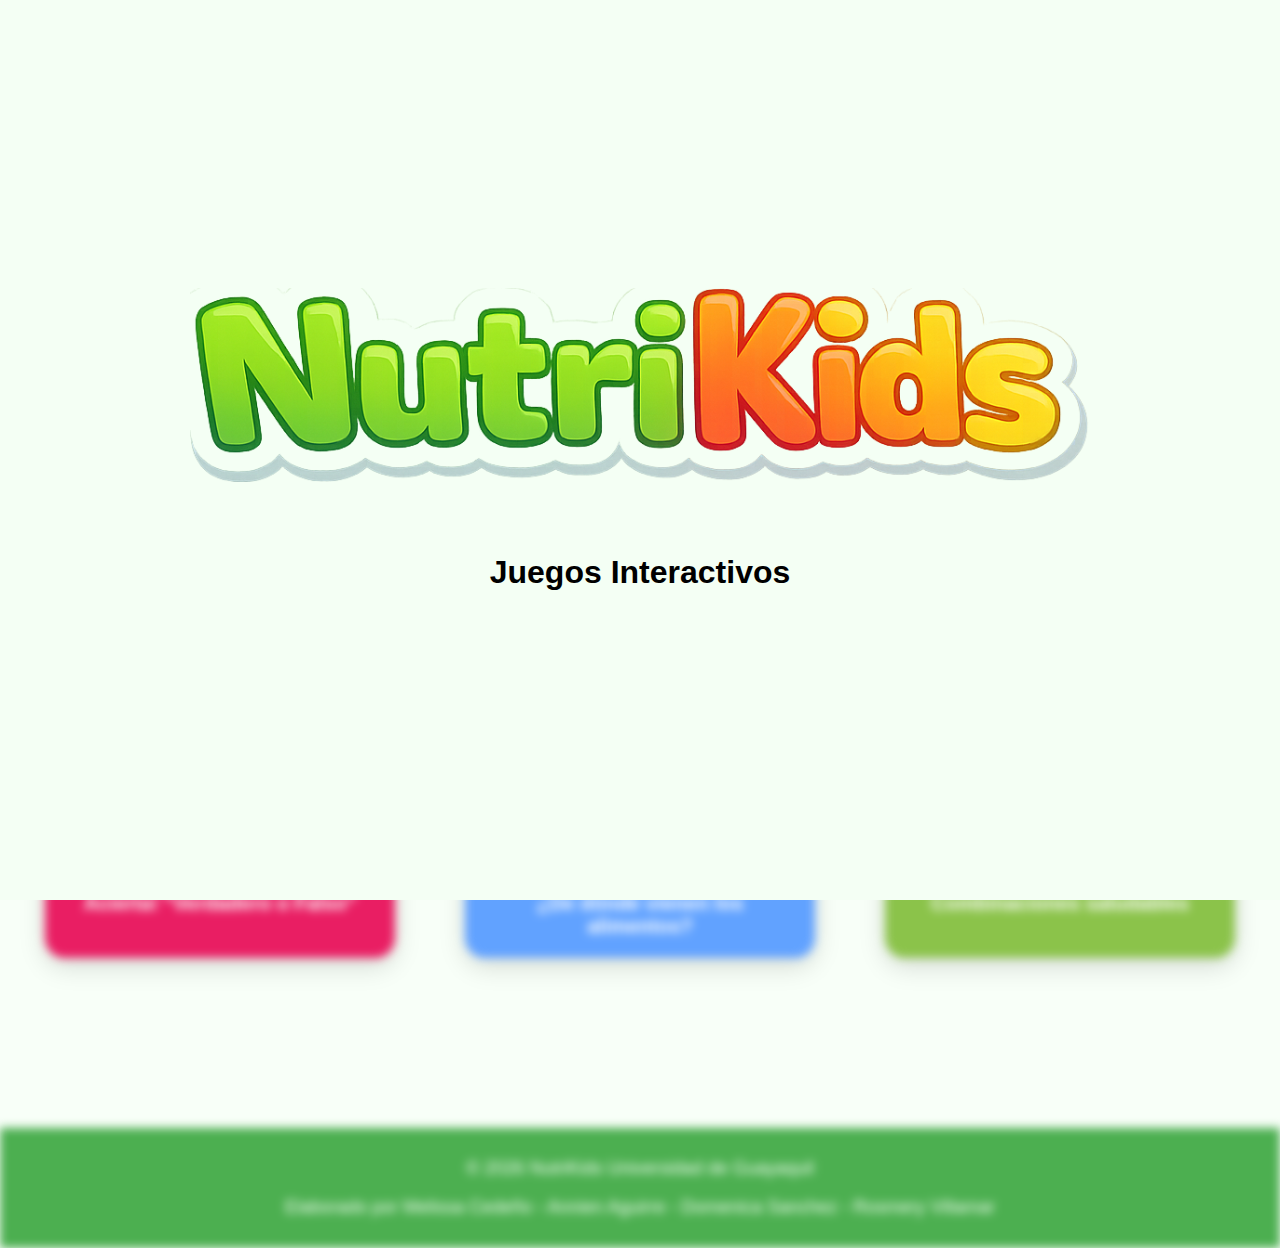
<file: index.html>
<!DOCTYPE html>
<html lang="es">
<head>
    <meta charset="UTF-8">
    <meta name="viewport" content="width=device-width, initial-scale=1.0">
    <title>NutriKids</title>

    <link rel="stylesheet" href="css/style.css">
    <link rel="stylesheet" href="css/splash.css">
    <link rel="stylesheet" href="css/login.css">
    <link rel="stylesheet" href="css/menu.css">
    <link rel="stylesheet" href="css/loader.css">
    <link rel="stylesheet" href="https://cdnjs.cloudflare.com/ajax/libs/font-awesome/6.5.0/css/all.min.css">
    <link rel="icon" type="image/png" href="img/principales/icono.png">
    
</head>
<body>
    <canvas id="fondo-canvas"></canvas>

    <main>
        
        <div id="splash">
            <img src="img/principales/logo.png" alt="logo">
            <h1 class="ji">Juegos Interactivos</h1>
            <div class="spinner"></div>
            
        </div>

        <div id="login-overlay">
            <div class="login-card">
                <h2>Bienvenido</h2>
                <p>Ingresa tu nombre y edad para comenzar</p>
                <input type="text" id="nombre" placeholder="Nombre">
                <input type="number" id="edad" placeholder="Edad">
                <button onclick="ingresar()">Ingresar</button>
            </div>
        </div>

        <div id="menu" class="menu blur">

            <header class="header-container">

                <img src="img/principales/encabezado.jpg" alt="encabezado">

                <div class="info-panel" id="infoPanel">
                    <h3>Sobre Nosotros</h3>
                    <p>
                        En NutriKids creemos que una alimentación saludable y consciente desde la infancia es la base para un <br> crecimiento y desarrollo óptimos. Nuestro proyecto nació con la misión de ofrecer a niños, niñas y <br> adolescentes una plataforma educativa, interactiva y divertida que promueva hábitos alimenticios saludables <br> de manera práctica y atractiva.
                    </p>
                    <p>
                        A través de juegos, actividades y recursos didácticos, buscamos que los más pequeños comprendan la <br> importancia de una dieta balanceada, la variedad de alimentos y los beneficios de cada nutriente en su <br> cuerpo. Además, queremos empoderar a los padres y cuidadores, brindándoles herramientas y guías <br> confiables para reforzar estos hábitos en casa.
                    </p>
                    <p>
                        En NutriKids, cada sección y cada juego ha sido diseñado pensando en la seguridad, la accesibilidad y la <br> facilidad de uso, garantizando una experiencia educativa que combina aprendizaje y diversión. Creemos que <br> aprender sobre nutrición no tiene que ser aburrido: queremos que los niños descubran los alimentos, <br> experimenten con ellos y comprendan cómo sus elecciones diarias afectan su bienestar.
                    </p>
                    <p>
                        Nuestro compromiso va más allá de la enseñanza: buscamos inspirar un cambio positivo en la vida de los <br> niños, fomentando la autonomía, la responsabilidad y la conciencia sobre la alimentación saludable desde <br> temprana edad. Con NutriKids, queremos sembrar hábitos que duren toda la vida, construyendo una <br> generación que valore la nutrición y el cuidado de su cuerpo como un camino hacia una vida plena y activa.
                    </p>
                </div>

            <div class="info-bar" onclick="toggleInfo()">
                <span class="bar-text">
                    <span class="icono fa-solid fa-rocket"></span>
                    <span>No necesita instalacionㅤㅤㅤㅤㅤㅤㅤㅤㅤㅤ</span>
                    <span class="icono fa-solid fa-gift"></span>
                    <span>Todo gratisㅤㅤㅤㅤㅤㅤㅤㅤㅤㅤ</span>
                    <span class="icono fa-solid fa-users"></span>
                    <span>Jugar con amigosㅤㅤㅤㅤㅤㅤㅤ</span>
                    <span class="icono fa-solid fa-puzzle-piece"></span>
                    <span>Juegos de aprendizaje</span>
                </span>
                <span class="arrow" id="infoArrow">▼</span>
            </div>

            </header>
        
            <div class="jd">
            <h1>Juegos Didácticos 🥗</h1>
            <p>¡Haz clic y comienza la diversión!</p>
            </div>
            <div class="games">

                <div class="modulos">

                    <div class="modulo titulo vf" onclick="location.href='juego1.html'">
                        <img src="img/juego1/portada1.png" alt="Juego de Preguntas">
                        <div class="titulo vf">
                            Acierta! "Verdadero o Falso"
                        </div>

                    </div>
                    <div class="modulo titulo origen" onclick="location.href='juego2.html'">
                        <img src="img/juego2/portada2.png" alt="Juego de Click">
                        <div class="titulo origen">
                            ¿De dónde vienen los alimentos?
                        </div>
                    </div>
                    <div class="modulo titulo combo" onclick="location.href='juego3.html'">
                        <img src="img/juego3/portada3.png" alt="Juego de Combos">
                        <div class="titulo combo">
                            Combinaciones saludables
                        </div>    
                    </div>

                </div>

            </div>
        </div>

    </main>

    <footer class="footer blur">
        <p>© 2026 NutriKids Universidad de Guayaquil</p>
        <p>Elaborado por Melissa Cedeño - Annien Aguirre - Domenica Sanchez - Rosmery Villamar</p>
    </footer>

<script src="js/splash.js"></script>
<script src="js/login.js"></script>
<script src="js/fondo.js"></script>

</body>
</html>
</file>
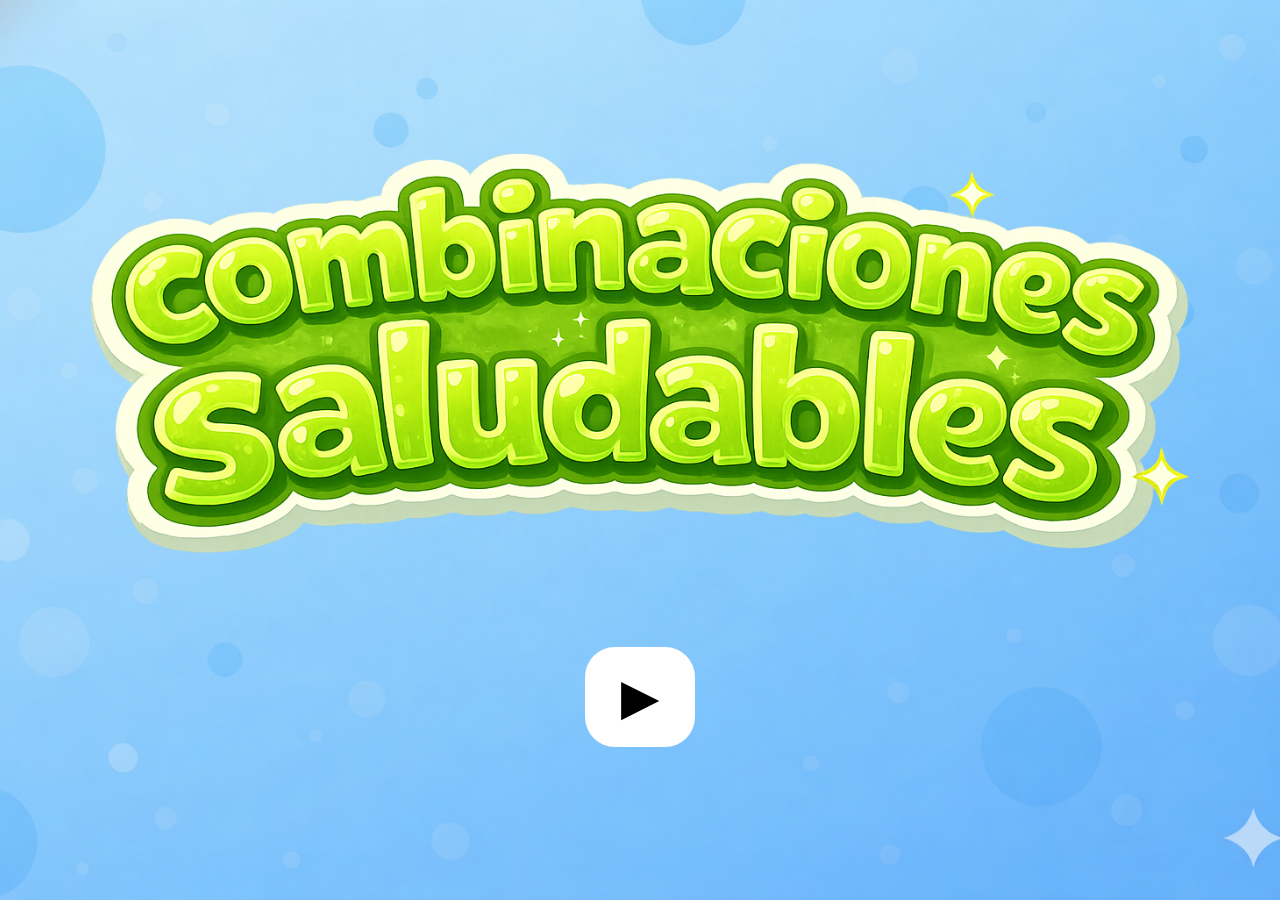
<file: juego3.html>
<!DOCTYPE html>
<html lang="es">
<head>
    <meta charset="UTF-8">
    <meta name="viewport" content="width=device-width, initial-scale=1.0">
    <title>Combinaciones saludables - NutriKids</title>

    <link rel="stylesheet" href="css/style.css">
    <link rel="stylesheet" href="css/juego3.css">
    <link rel="icon" type="image/png" href="img/principales/icono.png">
</head>
<body>

<main>
    <div class="contenido c3">

        <div id="intro-juego" class="pantalla pantalla-intro">
            <div class="titulo-wrapper">
                <img src="img/juego3/titulo3.png" id="titulo3" class="imagen-animada" alt="titulo">
            </div>
            <button id="boton-inicio">▶</button>
        </div>

        <div id="contenido" class="pantalla" style="display: none;">
            <div class="tarjeta-juego">
                <h1>Origen de los Alimentos</h1>
                <h2>Arrastra solo los alimentos saludables</h2>

                <div class="foods" id="foods-container">
                </div>

                <p id="mensaje"></p>

                <div class="basket" id="basket">
                    <img src="img/juego3/basket.png" alt="canasta">
                </div>

                <br><br>
                <a href="index.html">Volver al menú</a>
            </div>
        </div>

        <div id="resultado" class="pantalla" style="display: none;">
            <div class="tarjeta-juego">
                <h1>Juego terminado</h1>
                <h2>¡Enhorabuena <span id="res-nombre"></span>!</h2>
                <img src="img/principales/copa.png" alt="copita">

                <div class="resultado-box">
                    <div class="resultado-line">
                        <span class="label">Puntaje:</span>
                        <span class="valor" id="res-puntaje-puntos"></span>
                    </div>
                    <div class="resultado-line">
                        <span class="label">Aciertos:</span>
                        <span class="valor" id="res-puntaje-aciertos"></span>
                    </div>
                </div>

                <br>
                <a href="index.html">Volver al menú</a>
            </div>
        </div>

    </div>
</main>

<canvas id="confeti-canvas"></canvas>

<script src="js/juego3.js"></script>
</body>
</html>
</file>
<file: css/style.css>
html {
    margin: 0;
}

body {
    min-height: 100vh;
    margin: 0px;
    font-family:sans-serif;
    background: #f4fff4ab;
    color: #4CAF50;
    display: flex;
    flex-direction: column;
    margin: 0;
    z-index: -1;
}

a {
    text-decoration: none;
    color: inherit;
}

main {
    flex: 1;
    align-items: center;
    margin: 0px;
    color: rgb(0, 0, 0);
}

header img {
    width: 100vw;
    height: auto;
    margin: 0;
}

.oculto {
    width: 100%;
    overflow: hidden;
    border-radius: 0px;
}

.oculto img {
    width: 100%;
    display: block;
}

.header-container {
    width: 100%;
}

.header-container img {
    width: 100%;
    display: block;
}

.info-panel {
    background: rgb(244, 255, 244);
    max-height: 0;
    overflow: hidden;
    transition: max-height 0.4s ease;
    text-align: center;
}

.info-panel p {
    margin-left: 100px;
    margin-right: 100px;
    padding: 3px 3px;
    color: #000000;
}

.info-bar {
    width: 100%;
    background: #f4fff4d7;
    color: #629e58;
    padding: 14px 0;
    text-align: center;
    cursor: pointer;
    position: relative;
}

.bar-text {
    display: inline-flex;
    gap: 10px;
    font-size: 18px;
    font-weight: bold;
}


.info-bar:hover {
    background: #69b85bc5;
    color : #f4fff4;
}

.arrow {
    position: absolute;
    left: 50%;
    bottom: 10px;
    transform: translateX(-50%);
    font-size: 18px;
    transition: transform 0s ease;
}

.info-panel.open {
    max-height: 500px;
}

.arrow.up {
    transform: translateX(-50%) rotate(180deg);
}

.ji {
    color: #000000;
}

.jd h1 {
    margin-left: 80px;
    color: #4CAF50 ;
    margin-top: 100px;
    font-size: 50px;

}

.jd p {
    color: #000000;
    font-size: 25px;
    margin-top: 10px;
}

.modulos {
    display: flex;
    justify-content: center;
    gap: 30px;
    flex-wrap: wrap;
    margin-top: 100px;
}

.modulo {
    margin: 0;
    width: 350px;
    border-radius: 20px;
    overflow: hidden;
    box-shadow: 0 8px 25px rgba(0,0,0,0.15);
    cursor: pointer;
    transition: transform 0.3s;
}

.modulo:hover {
    transform: scale(1.05);
}

.modulo img {
    width: 100%;
    height: 250px;
    object-fit: cover;

}

.titulo {
    padding: 0px;
    color: white;
    font-size: 20px;
    font-weight: bold;
    margin: 20px;
}

.vf { background-color: #E91E63; }
.origen { background-color: #61A2FF; }
.combo { background-color: #8BC34A; }

#loader {
    align-items: center;
    justify-content: center;
    display: flex;
    height: 100%;
}

.contenido {
    align-items: center;
    justify-content: center;
    display: flex;
    height: 100%;
    height: 100%;
    margin: 0;
}

.footer {
    text-align: center;
    padding: 12px;
    font-size: 18px;
    background: #4CAF50;
    color: #F4FFF4;
    margin-bottom: 0;
    margin-top: 150px;
}

#fondo-canvas {
    position: fixed;
    inset: 0;
    z-index: -1;
    pointer-events: none;
}

#resultado img {
    width: 100px;
    height: auto;
    margin-top: 5px;

}

a[href="index.html"] {
    font-size: 19px;
    font-weight: bold;
    text-decoration: none;
    display: inline-flex;
    align-items: center;
    transition: color 0.3s;
    color: black;
}

a[href="index.html"]::before {
    content: "↪";
    display: inline-block;
    transform: rotate(180deg);
    margin-right: 4px;
    transition: color 0.3s;
}

a[href="index.html"]:hover,
a[href="index.html"]:hover::before {
    color: rgb(60, 177, 255);
}
</file>
<file: css/splash.css>
body.splash-activo {
    overflow: hidden;
}

#splash {
    position: fixed;
    width: 100%;
    background: #F4FFF4;
    display: flex;
    flex-direction: column;
    justify-content: center;
    align-items: center;
    z-index: 1000;
    overflow: hidden;
    height: 100vh;
}

#splash img {
    width: 900px;
    height: auto;
    margin-bottom: 50px;
    animation: inflar 1.3s ease-in-out infinite;

}

@keyframes inflar {
    0% {
        transform: scale(1);
    }
    50% {
        transform: scale(1.08);
    }
    100% {
        transform: scale(1);
    }
}
</file>
<file: css/login.css>
body.no-scroll {
    overflow: hidden;
}

#login-overlay {
    position: fixed;
    width: 100%;
    height: 100%;
    background: rgba(0,0,0,.5);
    display: none;
    justify-content: center;
    align-items: center;
    z-index: 999;
}

.login-card {
    background: white;
    color: black;
    padding: 30px;
    width: 300px;
    border-radius: 15px;
}

.login-card input {
    width: 275px;
    padding: 10px;
    margin: 10px 0;
}

.login-card button {
    margin-top: 15px;
    width: 100%;
    padding: 10px;
    background: #4CAF50;
    border: none;
    color: white;
    border-radius: 8px;
}

.login-card button:hover {
    background: #3e9242;
}
</file>
<file: css/menu.css>
.menu {
    text-align: center;
}

.blur {
    filter: blur(5px);
    pointer-events: none;
}

#menu {
    scroll-behavior: auto;
}
</file>
<file: css/loader.css>
#loader {
    position: fixed;
    inset: 0;
    background: #1e1e2f;
    display: flex;
    flex-direction: column;
    justify-content: center;
    align-items: center;
    z-index: 9999;
}
</file>
<file: css/juego3.css>
* {
    margin: 0;
    padding: 0;
    box-sizing: border-box;
}

.pantalla {
    width: 100vw;
    height: 100vh;
    display: flex;
    justify-content: center;
    align-items: center;
}

.pantalla-intro {
    position: fixed;
    top: 0;
    left: 0;
    width: 100vw;
    height: 100vh;
    background-image: url("../img/juego3/fondo3.png");
    background-size: cover;
    background-position: center top;
    background-repeat: no-repeat;
    display: flex;
    flex-direction: column;
    justify-content: center;
    align-items: center;
    text-align: center;
    gap: 20px;
    padding: 20px;
    z-index: 5;
}

.titulo-wrapper img {
    height: 400px;
}

.titulo-wrapper {
    opacity: 0;
    transform: scale(0.4);
    transition: opacity 0.6s ease, transform 0.6s ease;
}

.titulo-wrapper.mostrar {
    opacity: 1;
    transform: scale(1);
}

.titulo-wrapper.ocultar {
    opacity: 0;
    transform: scale(0.4);
}

/* ANIMACIÓN SUAVE */
@keyframes flotar {
    0%   { transform: translateY(0); }
    50%  { transform: translateY(-15px); }
    100% { transform: translateY(0); }
}

.imagen-animada {
    animation: flotar 1.5s ease-in-out infinite;
}

#boton-inicio {
    margin-top: 70px;
    font-size: 50px;
    width: 110px;
    height: 100px;
    border: none;
    background: white;
    border-radius: 30px;
    cursor: pointer;
    transition: opacity 0.6s ease, transform 0.6s ease;
    opacity: 0;
    transform: scale(0.4);
}

#boton-inicio.mostrar {
    opacity: 1;
    transform: scale(1);
}

#boton-inicio:hover {
    transform: scale(1.1);
}


a {
    text-decoration: none;
    color: inherit;
}

.foods img {
    width: 70px;
    align-items: center;
    justify-content: center;
    margin: 15px;
}

.food {
    width: 80px;
    margin: 15px;
    cursor: grab;
}

#basket img {
    margin-top: 30px;
    margin-bottom: 0px;
    width: 150px;
    height: auto;
    align-items: center;
    justify-content: center;
    pointer-events: none;
}

#contenido,
#resultado {
    position: relative;
    z-index: 2;
    width: 100vw;
    display: none;
    background-image: url("../img/juego3/fondo3.png");
    background-size: cover;
    background-position: center top;
}

.tarjeta-juego {
    margin-top: 0px;
    background-color: #ffffff;
    color: #333;
    padding: 30px;
    border-radius: 20px;
    box-shadow: 0 10px 30px rgba(0,0,0,0.2);
    height: 500px;
    width: 700px;
    text-align: center;
    opacity: 0;
    transform: scale(0.85);
    transition: opacity 0.5s ease, transform 0.5s ease;
}

.tarjeta-juego.mostrar {
    opacity: 1;
    transform: scale(1);
}

.tarjeta-juego.ocultar {
    opacity: 0;
    transform: scale(0.85);
}

.tarjeta-juego h1 {
    color: #8BC34A;
    margin-bottom: 20px;
    font-size: 45px;
}

.tarjeta-juego h2 {
    margin-bottom: 30px;
}

.tarjeta-juego p {
    font-size: 18px;
    margin-bottom: 0px;
}

.tarjeta-juego a {
    display: inline-block;
    margin-top: 0px;
    padding: 10px 20px;
    border-radius: 10px;
    margin-bottom: 5px;
}

button {
    padding: 10px 35px;
    border: none;
    border-radius: 30px;
    background: #ffffff;
    color: rgb(0, 0, 0);
    font-size: 90px;
    cursor: pointer;
    margin-top: 70px;

}

button:hover {
    transform: scale(1.08)
}

.resultado-box {
    margin-top: 20px;
}

.resultado-line {
    display: flex;
    justify-content: space-between;
    background: #e0e0e0;
    padding: 12px 20px;
    border-radius: 12px;
    margin-bottom: 10px;
    font-weight: bold;
}

.resultado-line .label {
    text-align: left;
}

.resultado-line .valor {
    text-align: right;
}

#confeti-canvas {
    position: fixed;
    top: 0;
    left: 0;
    width: 100vw;
    height: 100vh;
    pointer-events: none;
    z-index: 10;
}

a[href="index.html"] {
    font-weight: bold;
    text-decoration: none;
    display: inline-flex;
    align-items: center;
    transition: color 0.3s;
    color: black;
}

a[href="index.html"]::before {
    content: "↪";
    display: inline-block;
    transform: rotate(180deg);
    margin-right: 4px;
    transition: color 0.3s;
}

a[href="index.html"]:hover,
a[href="index.html"]:hover::before {
    color: rgb(60, 177, 255);
}
</file>
